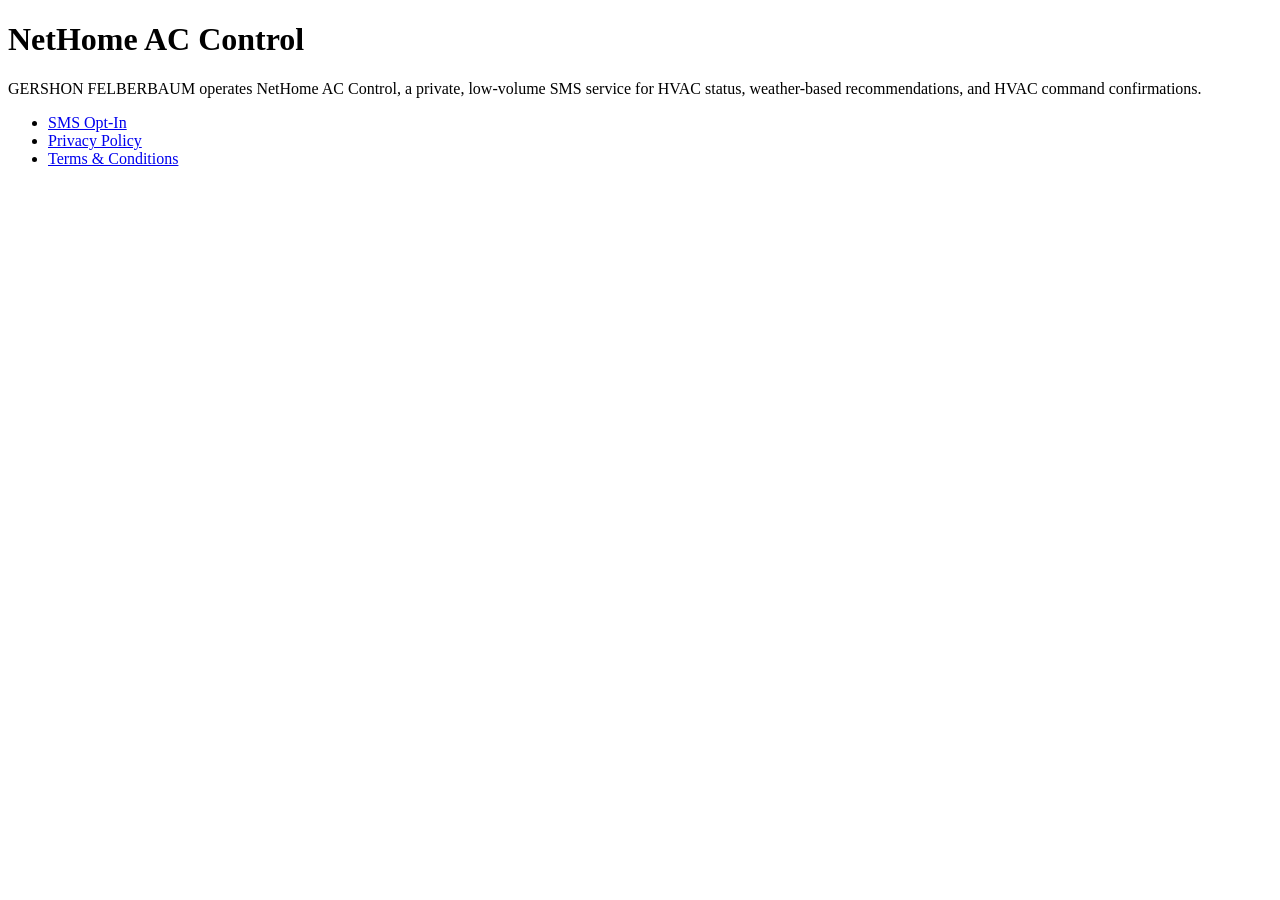
<file: docs/index.html>
<!doctype html><html><head><meta charset="utf-8"><meta name="viewport" content="width=device-width,initial-scale=1"><title>NetHome AC Control</title></head><body><h1>NetHome AC Control</h1><p>GERSHON FELBERBAUM operates NetHome AC Control, a private, low-volume SMS service for HVAC status, weather-based recommendations, and HVAC command confirmations.</p><ul><li><a href="sms-opt-in.html">SMS Opt-In</a></li><li><a href="privacy.html">Privacy Policy</a></li><li><a href="terms.html">Terms &amp; Conditions</a></li></ul></body></html>
</file>
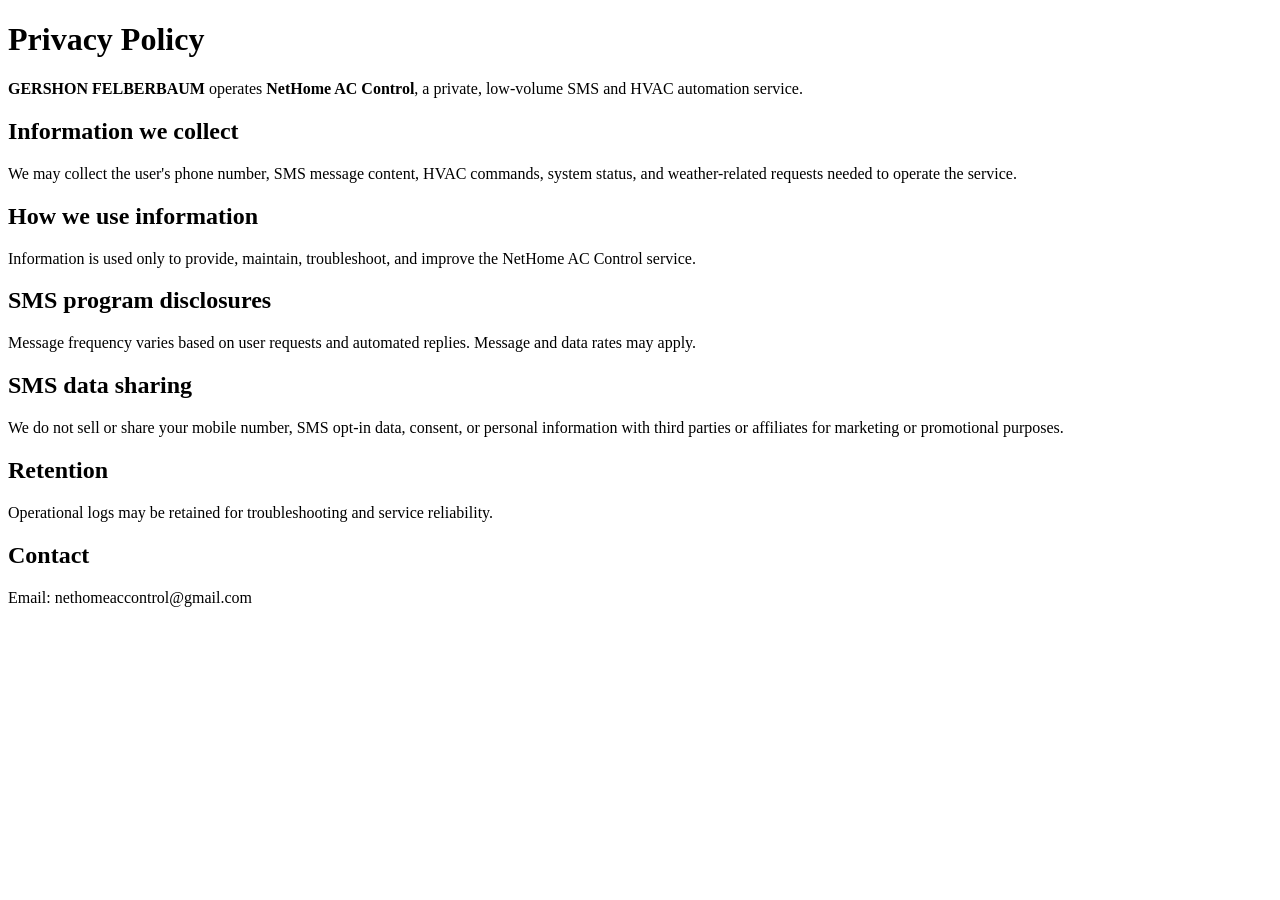
<file: docs/privacy.html>
<!doctype html><html><head><meta charset="utf-8"><meta name="viewport" content="width=device-width,initial-scale=1"><title>Privacy Policy</title></head><body>
<h1>Privacy Policy</h1>
<p><strong>GERSHON FELBERBAUM</strong> operates <strong>NetHome AC Control</strong>, a private, low-volume SMS and HVAC automation service.</p>
<h2>Information we collect</h2>
<p>We may collect the user's phone number, SMS message content, HVAC commands, system status, and weather-related requests needed to operate the service.</p>
<h2>How we use information</h2>
<p>Information is used only to provide, maintain, troubleshoot, and improve the NetHome AC Control service.</p>
<h2>SMS program disclosures</h2>
<p>Message frequency varies based on user requests and automated replies. Message and data rates may apply.</p>
<h2>SMS data sharing</h2>
<p>We do not sell or share your mobile number, SMS opt-in data, consent, or personal information with third parties or affiliates for marketing or promotional purposes.</p>
<h2>Retention</h2>
<p>Operational logs may be retained for troubleshooting and service reliability.</p>
<h2>Contact</h2>
<p>Email: nethomeaccontrol@gmail.com</p>
</body></html>
</file>
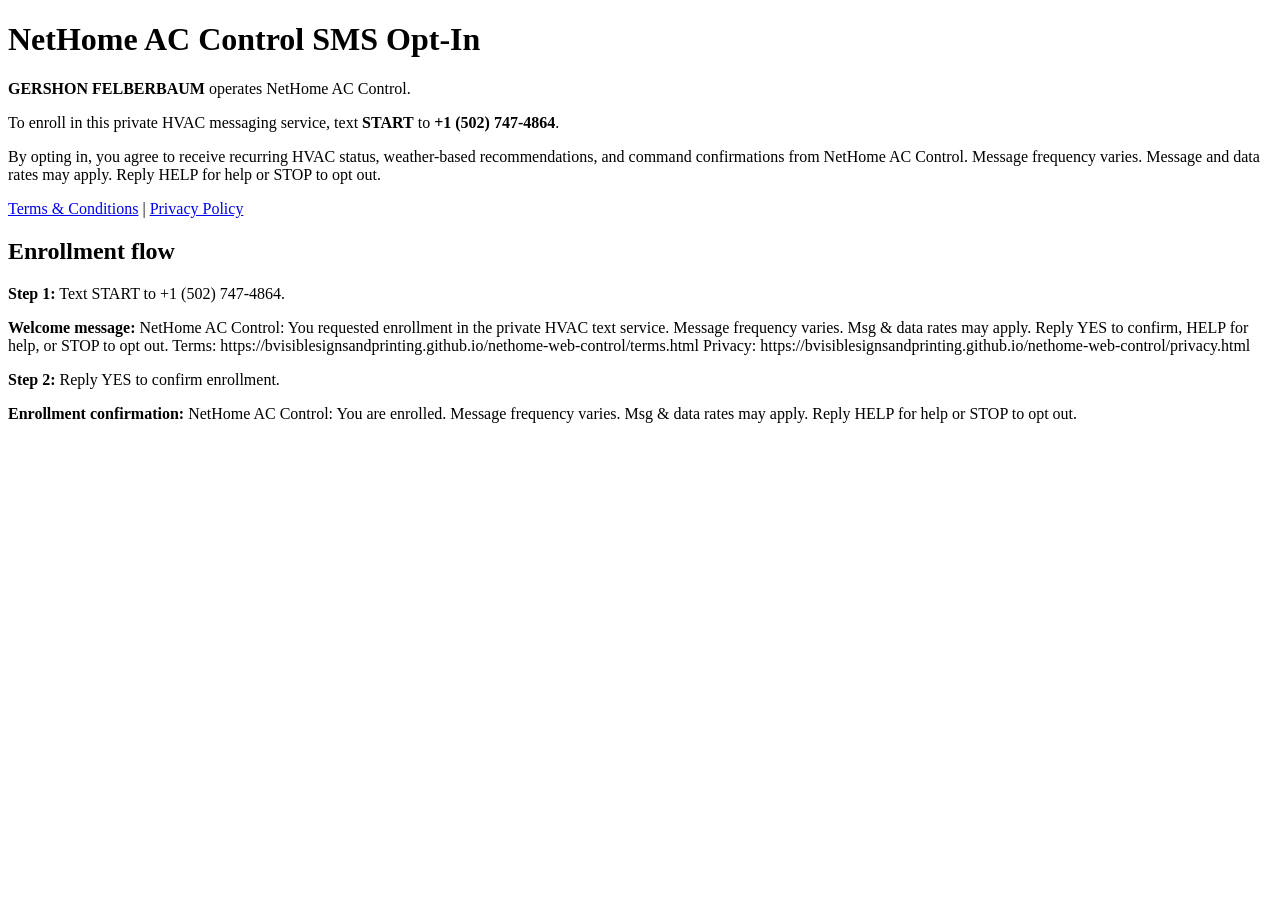
<file: docs/sms-opt-in.html>
<!doctype html><html><head><meta charset="utf-8"><meta name="viewport" content="width=device-width,initial-scale=1"><title>NetHome AC Control SMS Opt-In</title></head><body>
<h1>NetHome AC Control SMS Opt-In</h1>
<p><strong>GERSHON FELBERBAUM</strong> operates NetHome AC Control.</p>
<p>To enroll in this private HVAC messaging service, text <strong>START</strong> to <strong>+1 (502) 747-4864</strong>.</p>
<p>By opting in, you agree to receive recurring HVAC status, weather-based recommendations, and command confirmations from NetHome AC Control. Message frequency varies. Message and data rates may apply. Reply HELP for help or STOP to opt out.</p>
<p><a href="terms.html">Terms &amp; Conditions</a> | <a href="privacy.html">Privacy Policy</a></p>
<h2>Enrollment flow</h2>
<p><strong>Step 1:</strong> Text START to +1 (502) 747-4864.</p>
<p><strong>Welcome message:</strong> NetHome AC Control: You requested enrollment in the private HVAC text service. Message frequency varies. Msg &amp; data rates may apply. Reply YES to confirm, HELP for help, or STOP to opt out. Terms: https://bvisiblesignsandprinting.github.io/nethome-web-control/terms.html Privacy: https://bvisiblesignsandprinting.github.io/nethome-web-control/privacy.html</p>
<p><strong>Step 2:</strong> Reply YES to confirm enrollment.</p>
<p><strong>Enrollment confirmation:</strong> NetHome AC Control: You are enrolled. Message frequency varies. Msg &amp; data rates may apply. Reply HELP for help or STOP to opt out.</p>
</body></html>
</file>
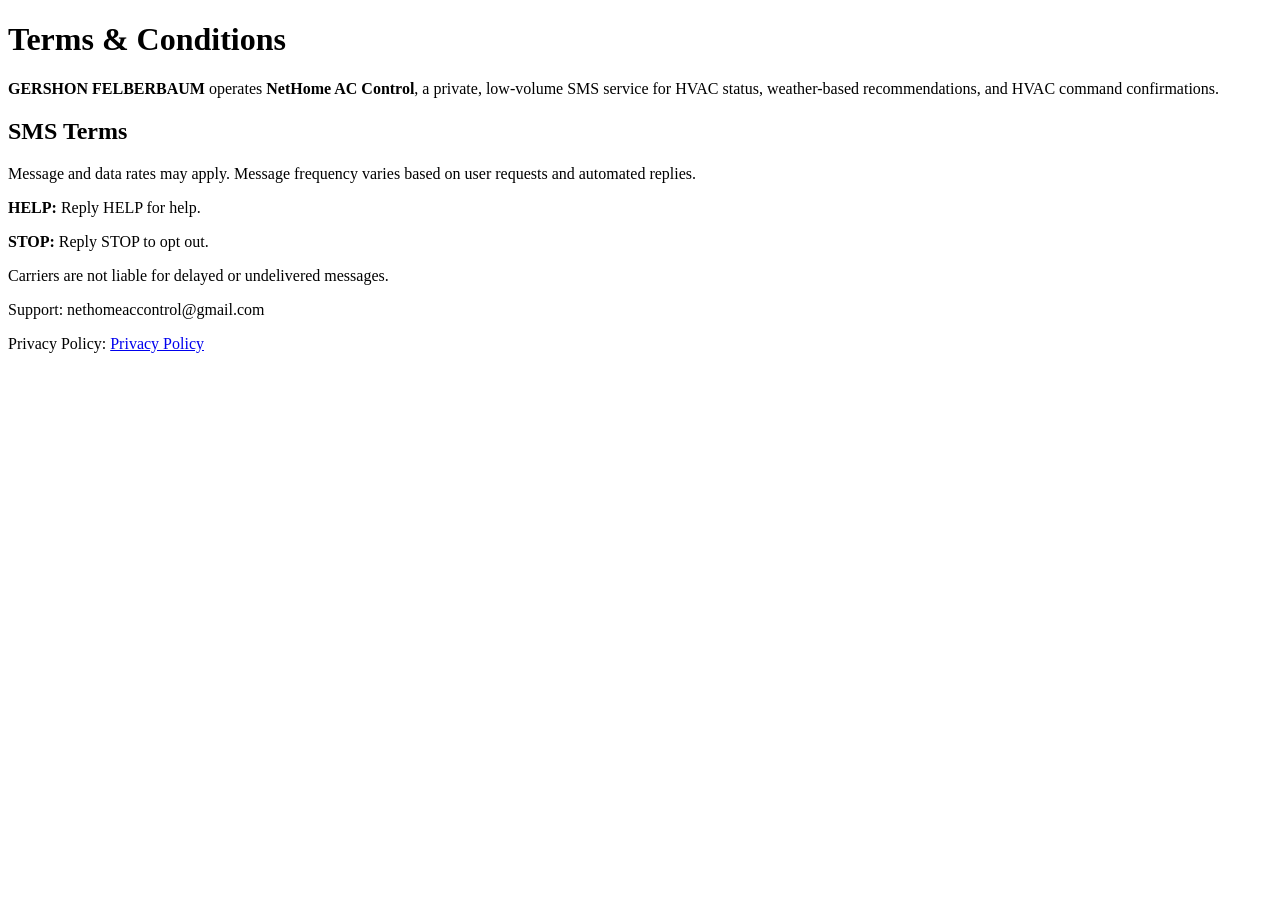
<file: docs/terms.html>
<!doctype html><html><head><meta charset="utf-8"><meta name="viewport" content="width=device-width,initial-scale=1"><title>Terms &amp; Conditions</title></head><body><h1>Terms &amp; Conditions</h1><p><strong>GERSHON FELBERBAUM</strong> operates <strong>NetHome AC Control</strong>, a private, low-volume SMS service for HVAC status, weather-based recommendations, and HVAC command confirmations.</p><h2>SMS Terms</h2><p>Message and data rates may apply. Message frequency varies based on user requests and automated replies.</p><p><strong>HELP:</strong> Reply HELP for help.</p><p><strong>STOP:</strong> Reply STOP to opt out.</p><p>Carriers are not liable for delayed or undelivered messages.</p><p>Support: nethomeaccontrol@gmail.com</p><p>Privacy Policy: <a href="privacy.html">Privacy Policy</a></p></body></html>
</file>
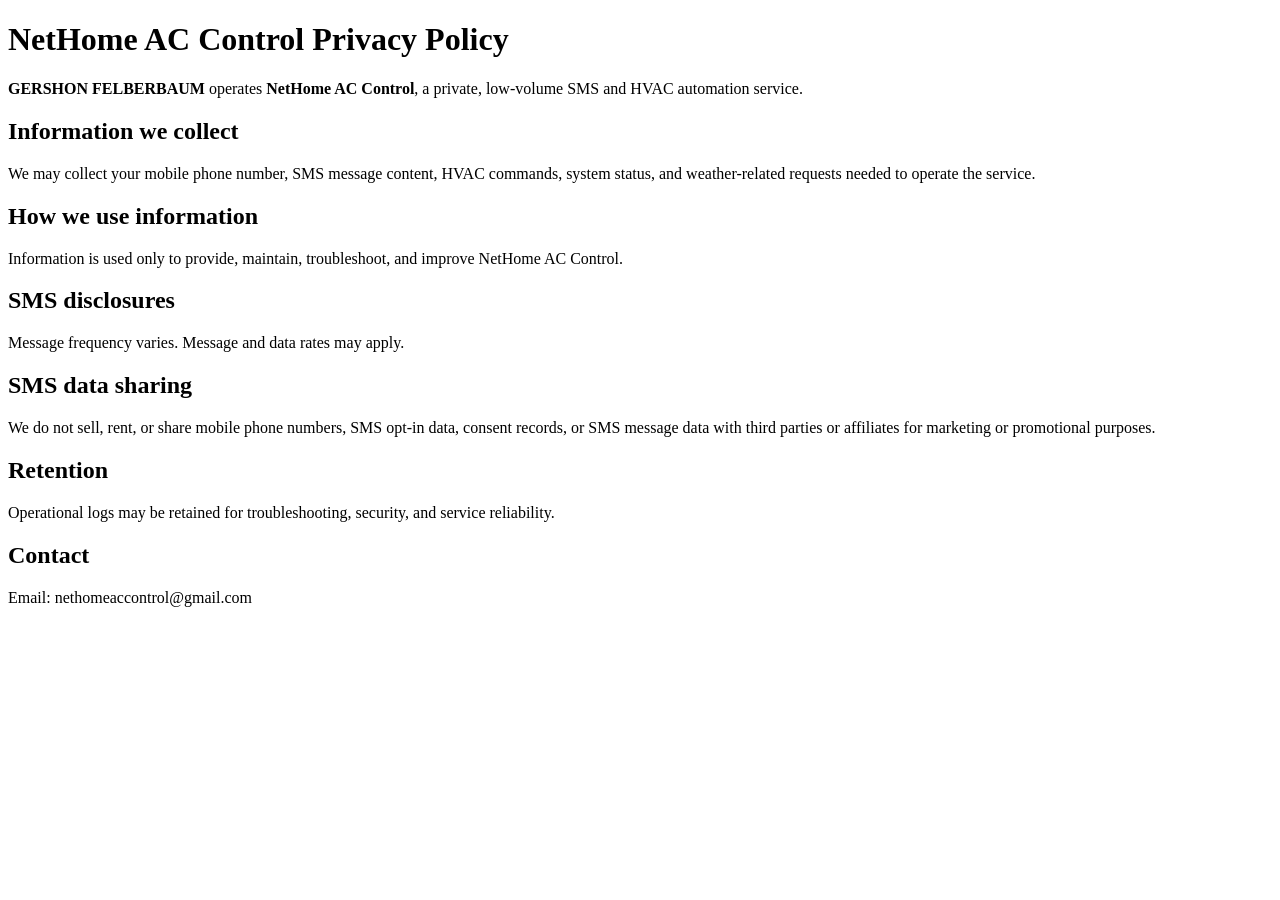
<file: public/privacy.html>
<!doctype html><html><head><meta charset="utf-8"><meta name="viewport" content="width=device-width,initial-scale=1"><title>NetHome AC Control Privacy Policy</title></head><body><h1>NetHome AC Control Privacy Policy</h1><p><strong>GERSHON FELBERBAUM</strong> operates <strong>NetHome AC Control</strong>, a private, low-volume SMS and HVAC automation service.</p><h2>Information we collect</h2><p>We may collect your mobile phone number, SMS message content, HVAC commands, system status, and weather-related requests needed to operate the service.</p><h2>How we use information</h2><p>Information is used only to provide, maintain, troubleshoot, and improve NetHome AC Control.</p><h2>SMS disclosures</h2><p>Message frequency varies. Message and data rates may apply.</p><h2>SMS data sharing</h2><p>We do not sell, rent, or share mobile phone numbers, SMS opt-in data, consent records, or SMS message data with third parties or affiliates for marketing or promotional purposes.</p><h2>Retention</h2><p>Operational logs may be retained for troubleshooting, security, and service reliability.</p><h2>Contact</h2><p>Email: nethomeaccontrol@gmail.com</p></body></html>
</file>
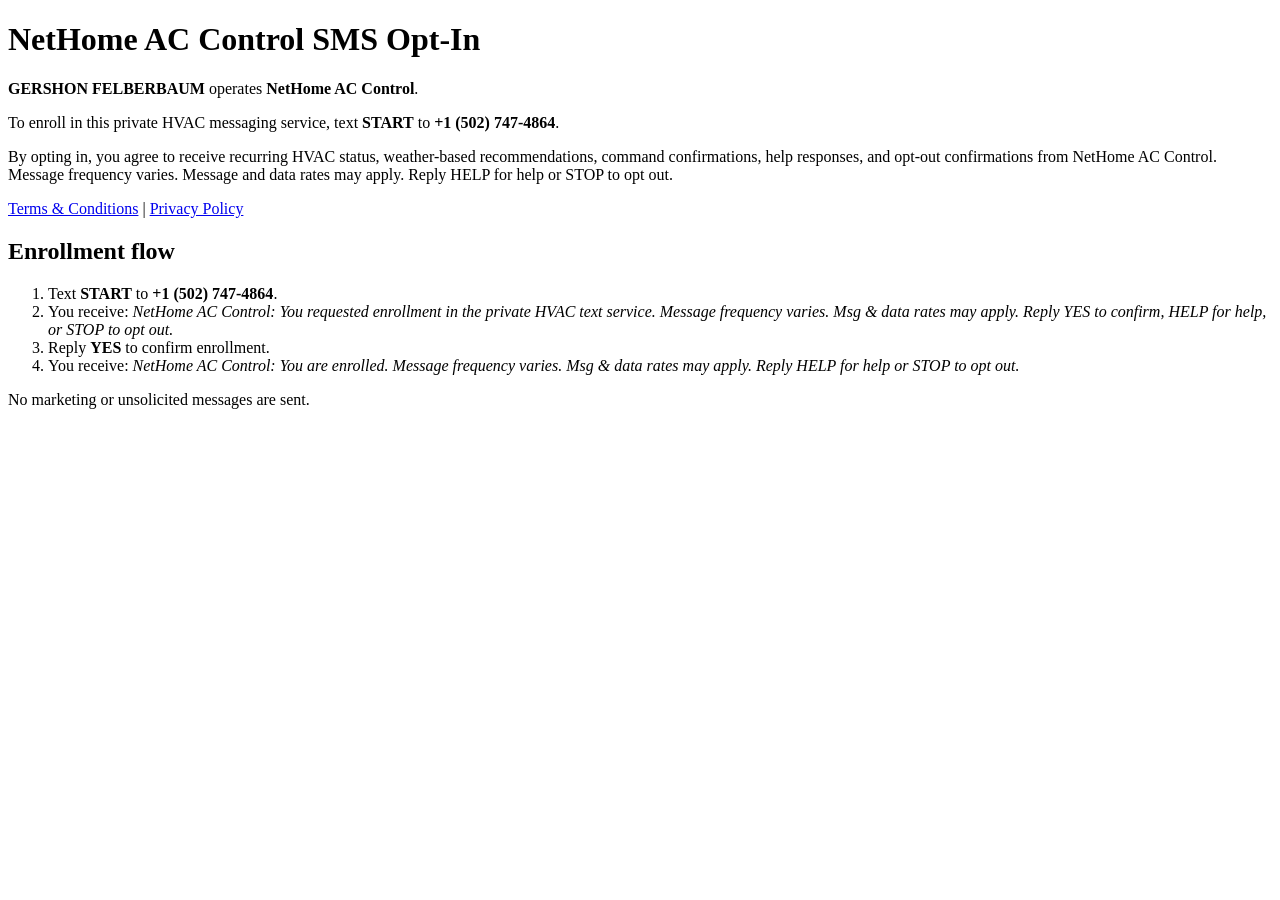
<file: public/sms-opt-in.html>
<!doctype html><html><head><meta charset="utf-8"><meta name="viewport" content="width=device-width,initial-scale=1"><title>NetHome AC Control SMS Opt-In</title></head><body><h1>NetHome AC Control SMS Opt-In</h1><p><strong>GERSHON FELBERBAUM</strong> operates <strong>NetHome AC Control</strong>.</p><p>To enroll in this private HVAC messaging service, text <strong>START</strong> to <strong>+1 (502) 747-4864</strong>.</p><p>By opting in, you agree to receive recurring HVAC status, weather-based recommendations, command confirmations, help responses, and opt-out confirmations from NetHome AC Control. Message frequency varies. Message and data rates may apply. Reply HELP for help or STOP to opt out.</p><p><a href="/terms.html">Terms & Conditions</a> | <a href="/privacy.html">Privacy Policy</a></p><h2>Enrollment flow</h2><ol><li>Text <strong>START</strong> to <strong>+1 (502) 747-4864</strong>.</li><li>You receive: <em>NetHome AC Control: You requested enrollment in the private HVAC text service. Message frequency varies. Msg &amp; data rates may apply. Reply YES to confirm, HELP for help, or STOP to opt out.</em></li><li>Reply <strong>YES</strong> to confirm enrollment.</li><li>You receive: <em>NetHome AC Control: You are enrolled. Message frequency varies. Msg &amp; data rates may apply. Reply HELP for help or STOP to opt out.</em></li></ol><p>No marketing or unsolicited messages are sent.</p></body></html>
</file>
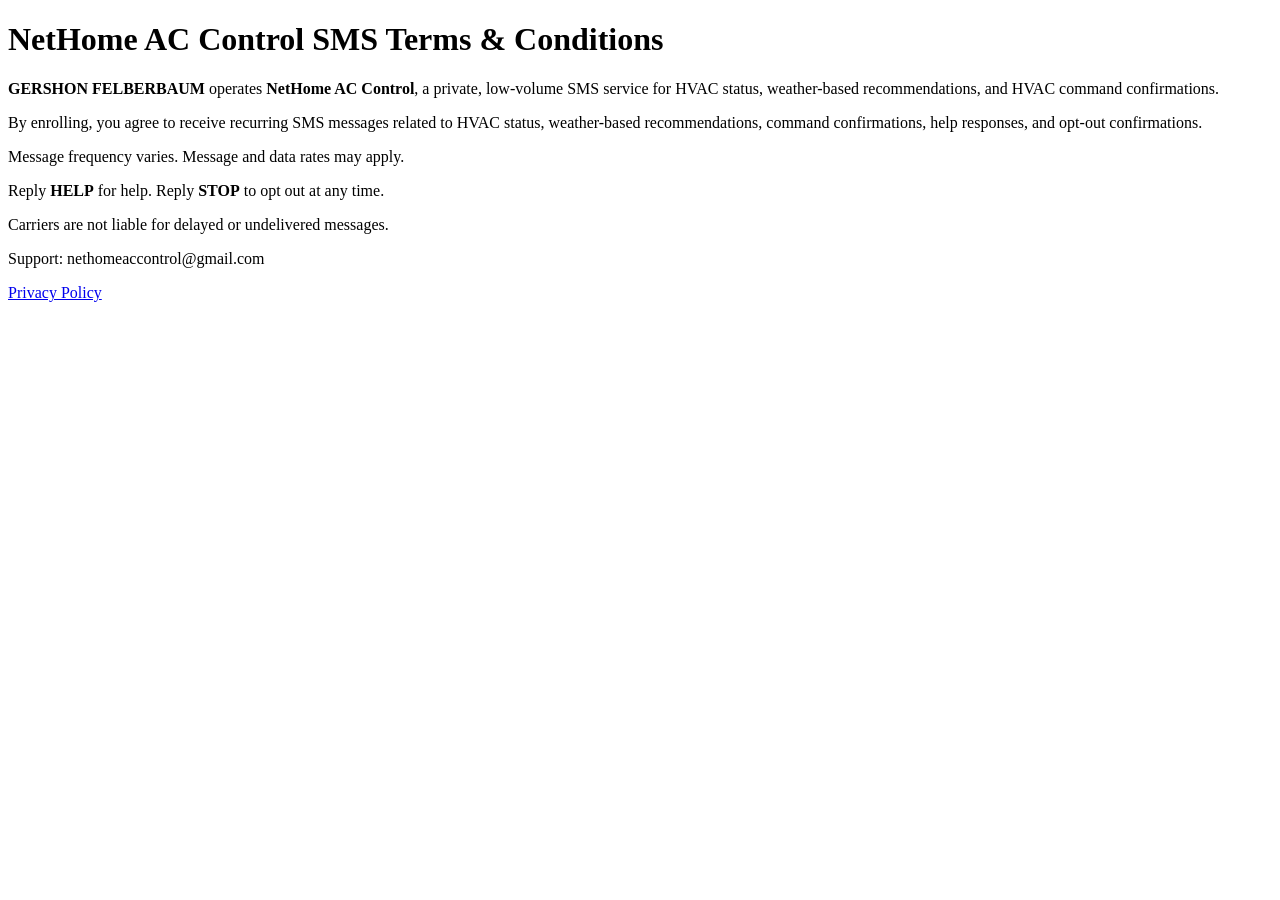
<file: public/terms.html>
<!doctype html><html><head><meta charset="utf-8"><meta name="viewport" content="width=device-width,initial-scale=1"><title>NetHome AC Control SMS Terms & Conditions</title></head><body><h1>NetHome AC Control SMS Terms & Conditions</h1><p><strong>GERSHON FELBERBAUM</strong> operates <strong>NetHome AC Control</strong>, a private, low-volume SMS service for HVAC status, weather-based recommendations, and HVAC command confirmations.</p><p>By enrolling, you agree to receive recurring SMS messages related to HVAC status, weather-based recommendations, command confirmations, help responses, and opt-out confirmations.</p><p>Message frequency varies. Message and data rates may apply.</p><p>Reply <strong>HELP</strong> for help. Reply <strong>STOP</strong> to opt out at any time.</p><p>Carriers are not liable for delayed or undelivered messages.</p><p>Support: nethomeaccontrol@gmail.com</p><p><a href="/privacy.html">Privacy Policy</a></p></body></html>
</file>
